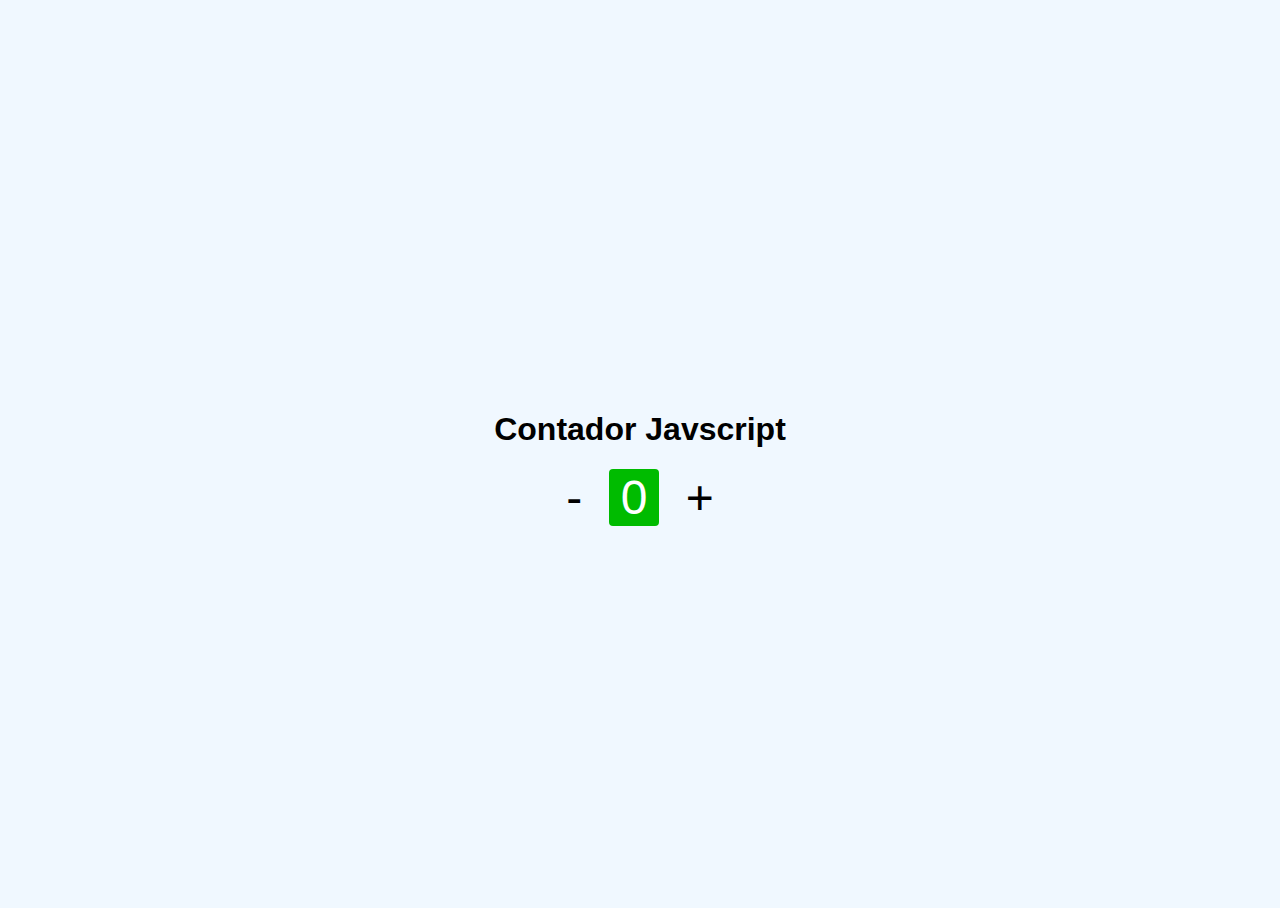
<file: Contador/index.html>
<!DOCTYPE html>
<html lang="es">
<head>
    <meta charset="UTF-8">
    <title>Contador Javscript</title>
    <link rel="stylesheet" href="estilos.css">
</head>
<body>
    <h1>Contador Javscript</h1>
    <div class="contenedor">
      <button id="resta">-</button>
      <span id="salida">0</span>
      <button id="suma">+</button>
    </div>
    <script defer src="script.js"></script>
</body>
</html>
</file>
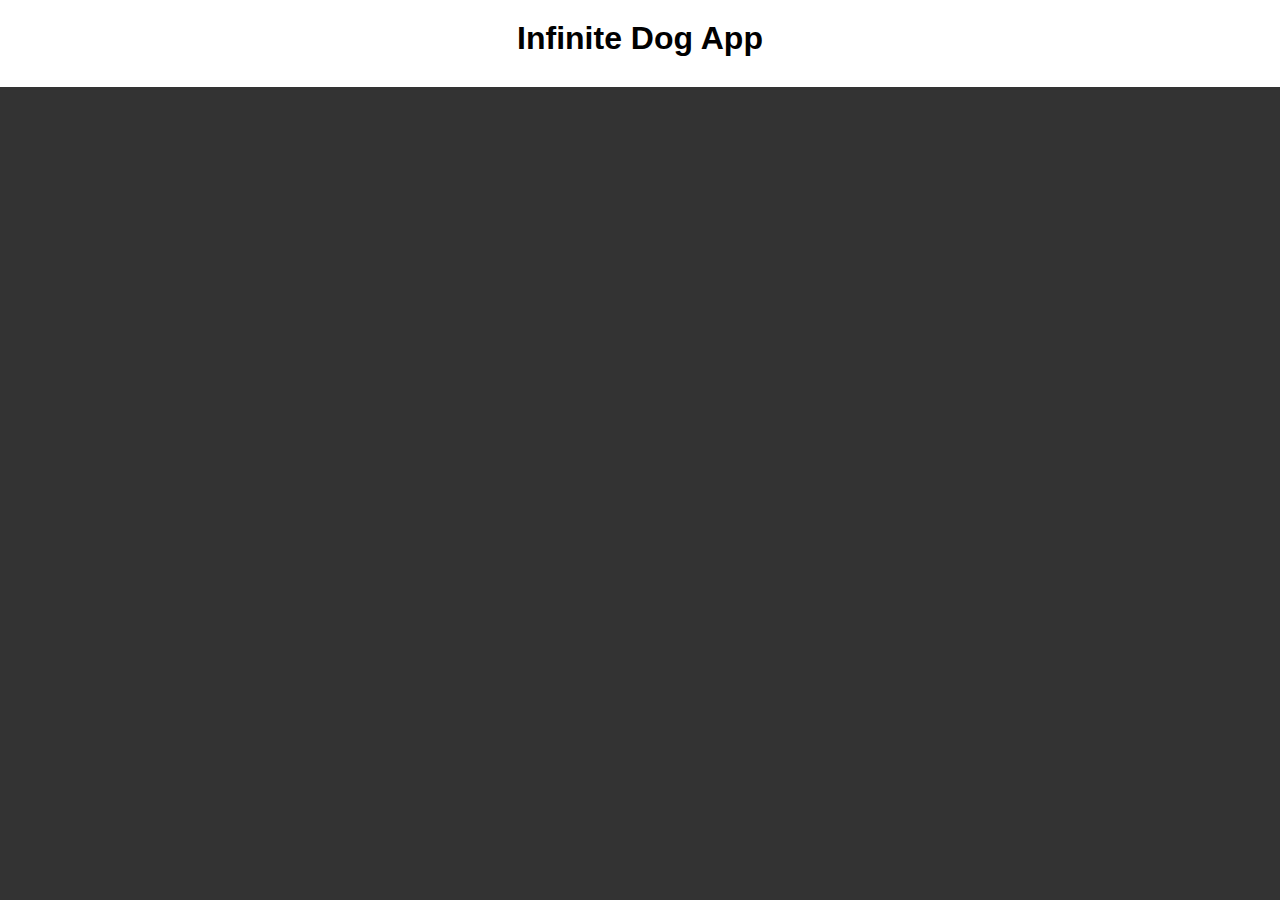
<file: Perritos/index.html>
<!DOCTYPE html>
<html lang="en">

<head>
    <meta charset="UTF-8">
    <meta http-equiv="X-UA-Compatible" content="IE=edge">
    <meta name="viewport" content="width=device-width, initial-scale=1.0">
    <title>Document</title>
    <link rel="stylesheet" href="estilos.css">
    <script src="llamda.js"></script>
</head>

<body>
    <div class="app">
        <div class="header">
            <h1>Infinite Dog App</h1>
            <div id="breed"></div>
        </div>
        <div class="slideshow" id="slideshow">

        </div>
    </div>
</body>

</html>
</file>
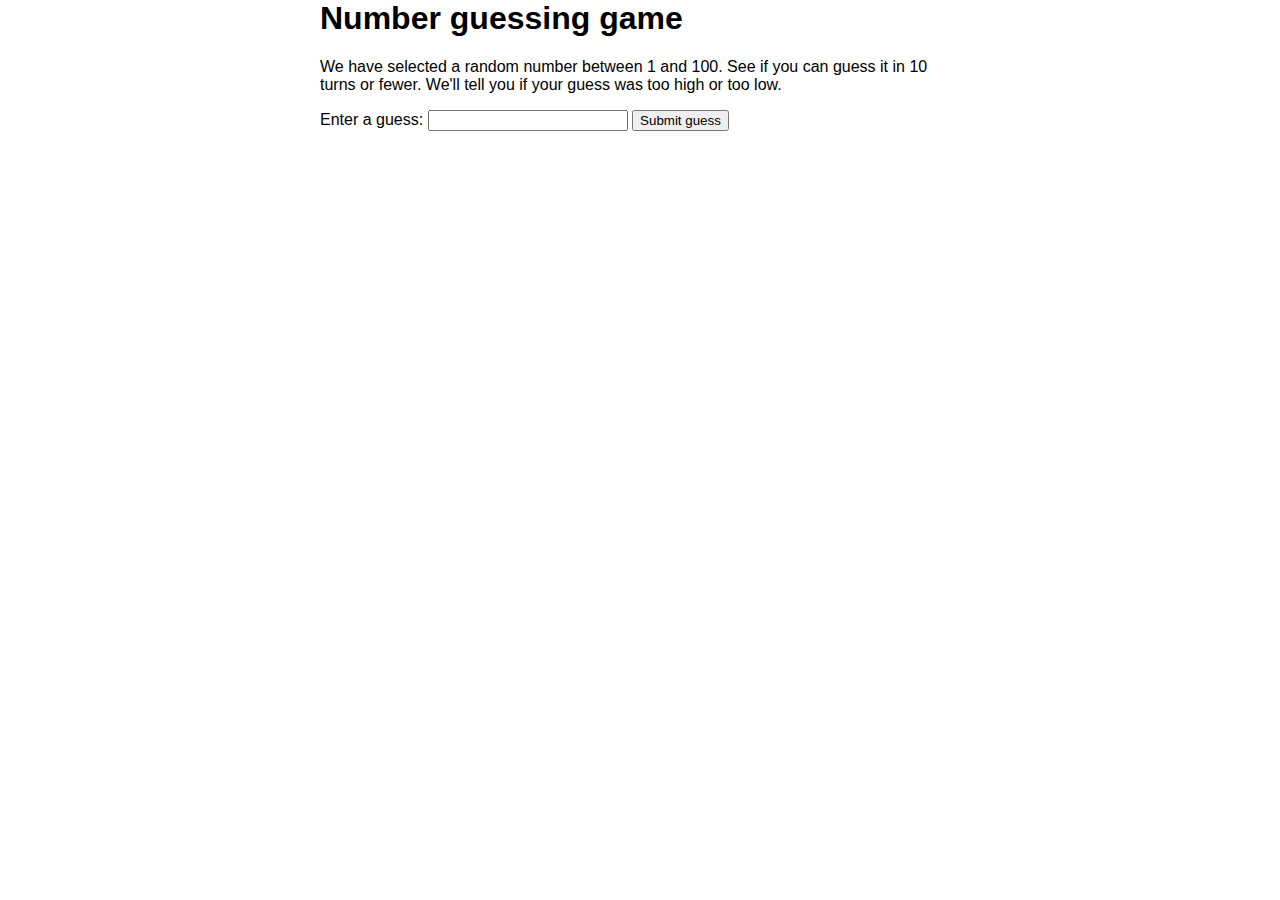
<file: Prueba/index.html>
<html lang="en-us">
 <head>
   <meta charset="utf-8">
   <title>Number guessing game</title>
   <style>
     html {
       font-family: sans-serif;
     }
     body {
       width: 50%;
       max-width: 800px;
       min-width: 480px;
       margin: 0 auto;
     }
     .form input[type="number"] {
       width: 200px;
     }
     .lastResult {
       color: white;
       padding: 3px;
     }
   </style>
 </head>
 <body>
   <h1>Number guessing game</h1>
   <p>We have selected a random number between 1 and 100. See if you can guess it in 10 turns or fewer. We'll tell you if your guess was too high or too low.</p>
   <div class="form">
     <label for="guessField">Enter a guess: </label>
     <input type="number" min="1" max="100" required id="guessField" class="guessField">
     <input type="submit" value="Submit guess" class="guessSubmit" id="guessSubmit">
   </div>
   <div class="resultParas" id="resultParas">
     <p class="guesses" id="guesses"></p>
     <p class="lastResult" id="lastResult"></p>
     <p class="lowOrHi" id="lowOrHi"></p>
   </div>
   <script defer src="script.js"></script>
 </body>
</html>
</file>
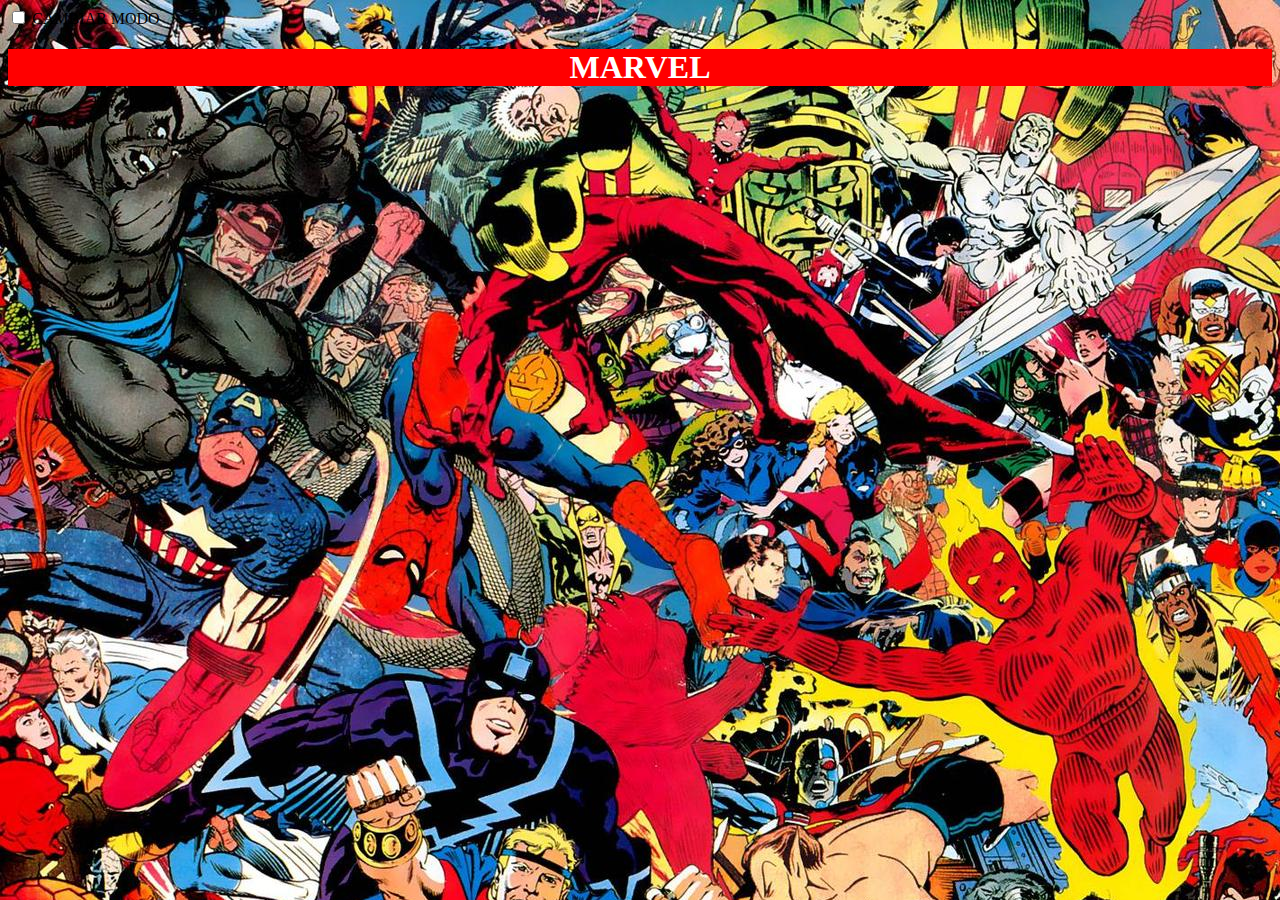
<file: Trabajo_js/index.html>
<!DOCTYPE html>
<html lang="es">

<head>
    <meta charset="UTF-8">
    <meta http-equiv="X-UA-Compatible" content="IE=edge">
    <meta name="viewport" content="width=device-width, initial-scale=1.0">
    <title>MARVEL</title>
    <link rel="stylesheet" href="estilos.css">
</head>

<body>
    <header>
        <input type="checkbox" class="checkbox" id="cambio">
        <label for="cambio">CAMBIAR MODO</label>
    </header>
    <h1>MARVEL</h1>
    <div id="personaje">

    </div>
</body>
<script defer src="script.js"></script>
</html>
</file>
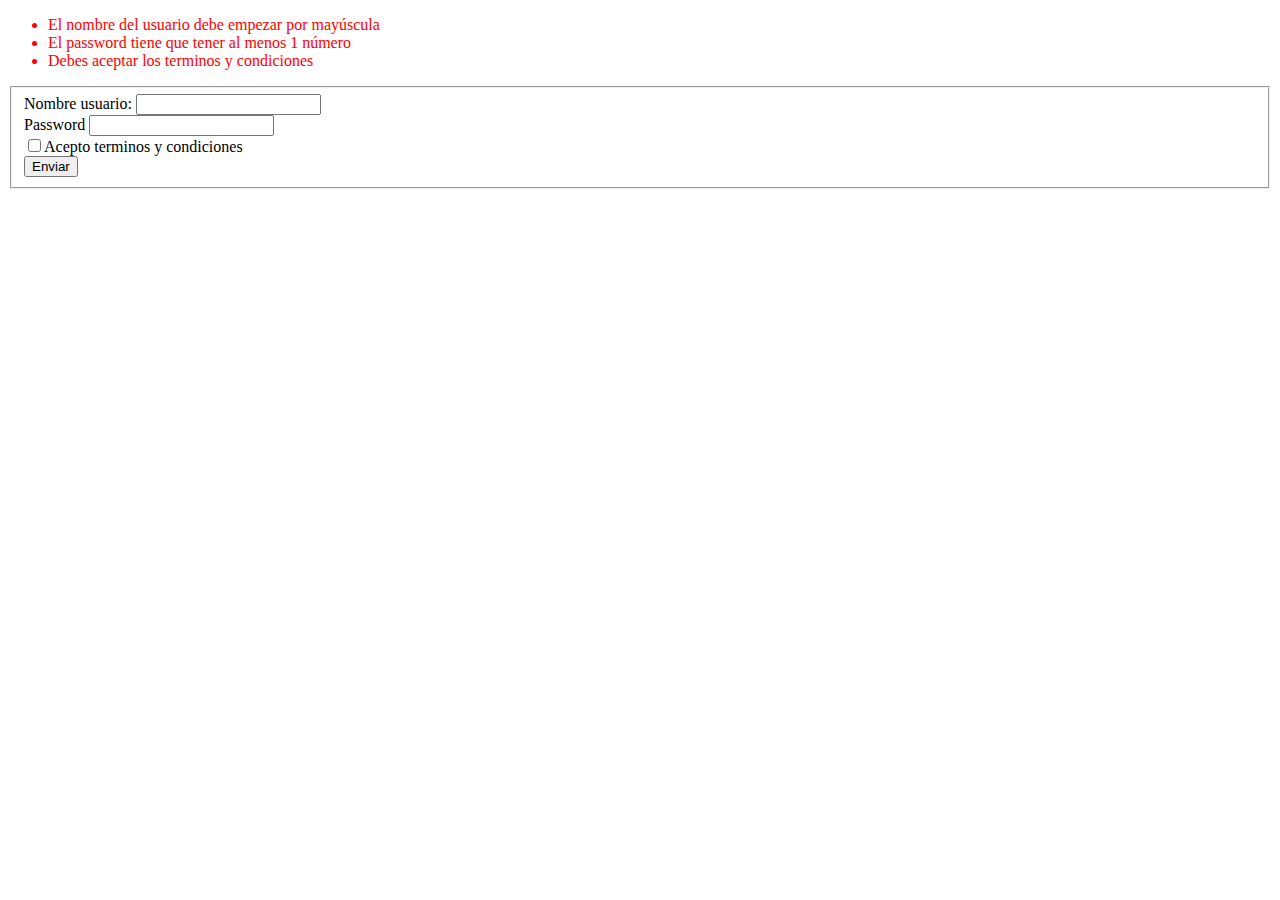
<file: Validación/index.html>
<!DOCTYPE html>
<html lang="en">
<head>
    <meta charset="UTF-8">
    <meta name="viewport" content="width=device-width, initial-scale=1.0">
    <title>Document</title>
</head>
<body>
    <ul>
        <li id="mayus" style="color:red">El nombre del usuario debe empezar por mayúscula</li>
        <li id="num" style="color:red">El password tiene que tener al menos 1 número</li>
        <li id="aceptar" style="color:red">Debes aceptar los terminos y condiciones</li>
    </ul>

    <form id="formulario">
        <fieldset>
            <label for="usuario">Nombre usuario:</label>
            <input type="text" name="user" id="usuario"><br>
            <label for="contra">Password</label></label>
            <input type="text" name="pass" id="contra"><br>
            <input type="checkbox" name="term" id="terminos"><label for="terminos">Acepto terminos y condiciones</label></label><br>
            <input type="submit" value="Enviar"/>
        </fieldset>
    </form>

    <script defer src="script.js"></script>
</body>
</html>
</file>
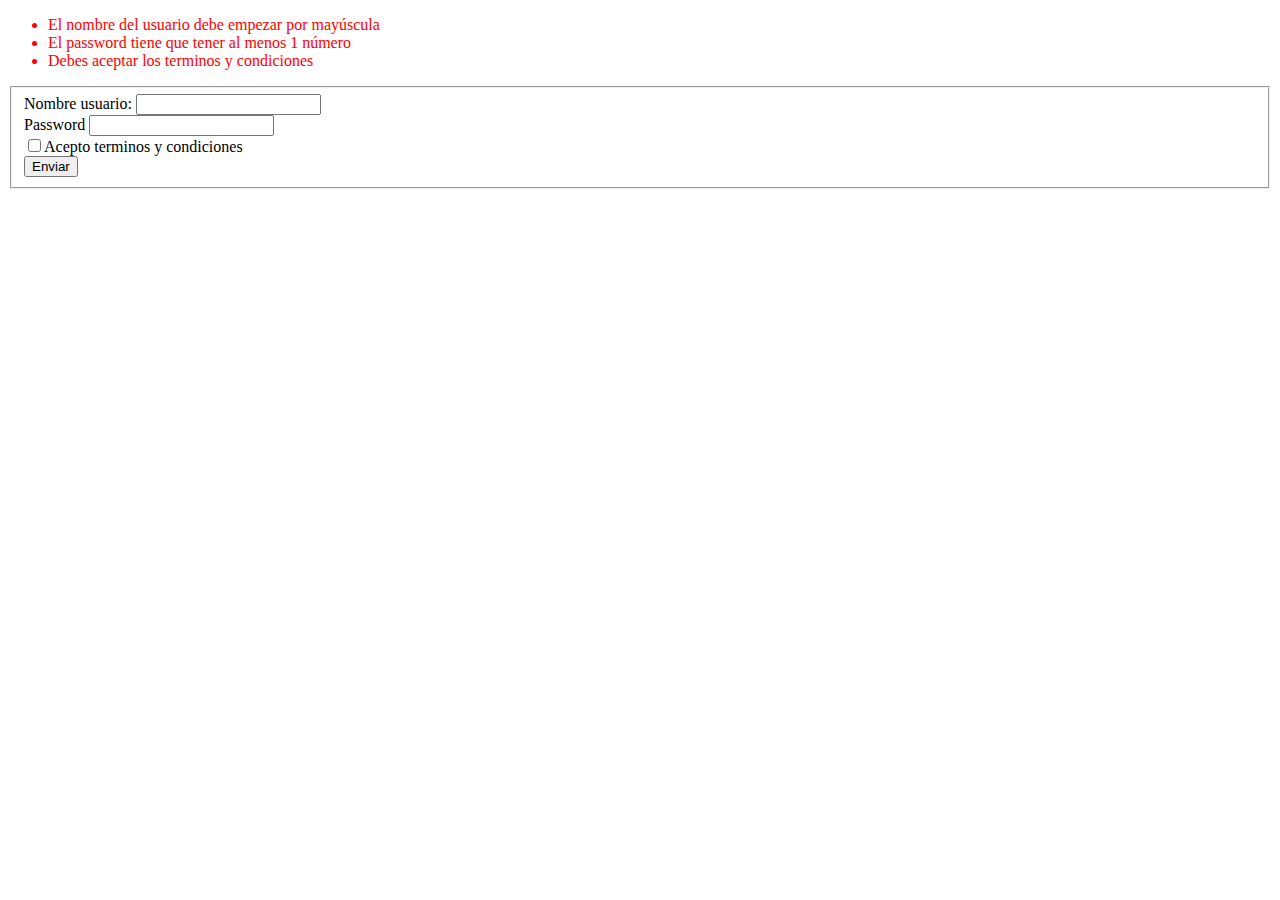
<file: Validación/formulario.html>
<!DOCTYPE html>
<html lang="es">
<head>
    <meta charset="UTF-8">
    <meta http-equiv="X-UA-Compatible" content="IE=edge">
    <meta name="viewport" content="width=device-width, initial-scale=1.0">
    <title>Document</title>
    
</head>
<body>
    <ul>
        <li id="mayus" style="color:red">El nombre del usuario debe empezar por mayúscula</li>
        <li id="num" style="color:red">El password tiene que tener al menos 1 número</li>
        <li id="aceptar" style="color:red">Debes aceptar los terminos y condiciones</li>
    </ul>

    <form id="formulario">
        <fieldset>
            <label for="usuario">Nombre usuario:</label>
            <input type="text" name="user" id="usuario"><br>
            <label for="contra">Password</label></label>
            <input type="text" name="pass" id="contra"><br>
            <input type="checkbox" name="term" id="terminos"><label for="terminos">Acepto terminos y condiciones</label></label><br>
            <input type="submit" value="Enviar"/>
        </fieldset>
    </form>

    <script defer src="script.js"></script>
</body>
</html>
</file>
<file: Contador/estilos.css>
html, body {
    height: 100vh;
  }
  body {
    font-family: sans-serif;
    font-size: 16px;
    display: flex;
    flex-direction: column;
    align-items: center;
    justify-content: center;
    background-color: aliceblue;
  }
  .counter_conatiner {
    display: flex;
    align-items: center;
    justify-content: center;
    padding: 6px;
    margin-top: 1rem;
  }
  span {
    font-size: 3rem;
    background-color: #00bb00;
    padding: 2px 12px;
    margin-left: 16px;
    margin-right: 16px;
    border-radius: 4px;
    color: #fff;
  }
  button {
    font-size: 3rem;
    cursor: pointer;
    background-color: transparent;
    border: 0px;
  }
</file>
<file: Perritos/estilos.css>
html, body {
    height: 100%;
  }
  
  body {
    margin: 0;
    font-family: sans-serif;
  }
  
  .app {
    height: 100%;
    width: 100%;
    display: flex;
    flex-direction: column;
  }
  
  .header {
    text-align: center;
    padding: 20px 0;
  }
  
  .header h1 {
    margin: 0 0 10px 0;
  }
  
  .header select {
    font-size: 1rem;
  }
  
  .slideshow {
    flex: 1;
    background-color: #333;
    position: relative;
    overflow: hidden;
  }
  
  .slide {
    position: absolute;
    top: 0;
    bottom: 0;
    left: 0;
    right: 0;
    background-repeat: no-repeat;
    background-size: contain;
    background-position: center center;
    opacity: 0;
    transform: scale(1);
    transition: all .9s ease-out;
  }
  
  .slide:nth-last-child(2) {
    opacity: 1;
    transform: scale(1.08);
  }
</file>
<file: Trabajo_js/estilos.css>
body{
    background-image: url(fondo1.jpg);
}

h1{
    color: white;
    background-color: red;
    text-align: center;
}

#personaje{
    display: flex;
    flex-wrap: wrap;
}

#personaje div{
    border: 1px solid;
    text-align: center;
    width:450px;
    margin: 30px auto;
    border-radius: 10px;
    overflow: hidden;
    background-color: white;
}

#personaje div img{
    width: 100%;;
}
</file>
